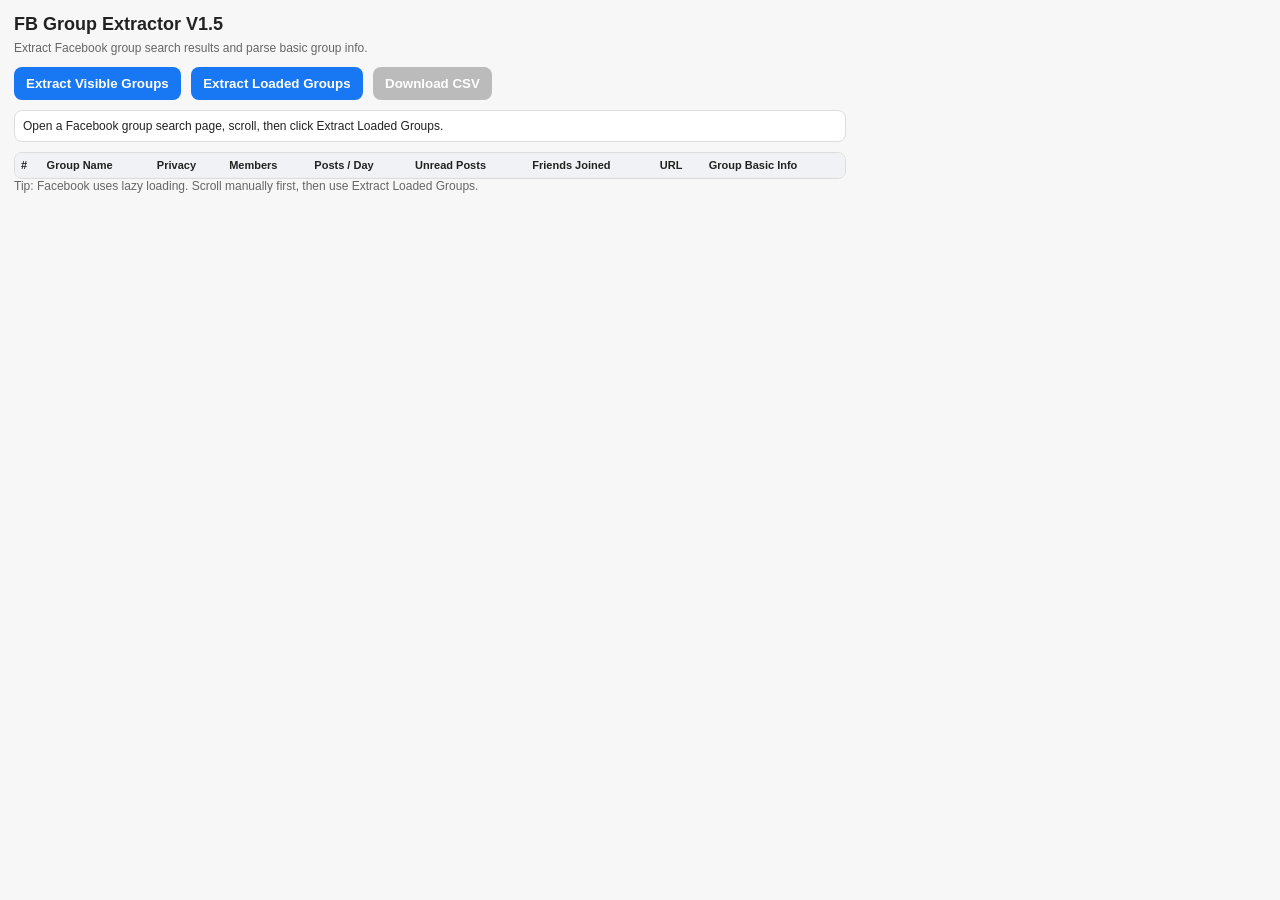
<file: facebook-group-extractor V1.5/popup.html>
<!doctype html>
<html>
  <head>
    <meta charset="UTF-8" />
    <title>FB Group Extractor</title>
    <link rel="stylesheet" href="popup.css" />
  </head>
  <body>
    <div class="app">
      <h1>FB Group Extractor V1.5</h1>
      <p class="desc">Extract Facebook group search results and parse basic group info.</p>

      <button id="extractVisibleBtn">Extract Visible Groups</button>
      <button id="extractLoadedBtn">Extract Loaded Groups</button>
      <button id="downloadBtn" disabled>Download CSV</button>

      <div id="status" class="status">Open a Facebook group search page, scroll, then click Extract Loaded Groups.</div>

      <div class="preview-wrap">
        <table id="previewTable">
          <thead>
            <tr>
              <th>#</th>
              <th>Group Name</th>
              <th>Privacy</th>
              <th>Members</th>
              <th>Posts / Day</th>
              <th>Unread Posts</th>
              <th>Friends Joined</th>
              <th>URL</th>
              <th>Group Basic Info</th>
            </tr>
          </thead>
          <tbody></tbody>
        </table>
      </div>

      <p class="hint">
        Tip: Facebook uses lazy loading. Scroll manually first, then use Extract Loaded Groups.
      </p>
    </div>

    <script src="popup.js"></script>
  </body>
</html>
</file>
<file: facebook-group-extractor V1.5/popup.css>
body {
  width: 860px;
  max-height: 620px;
  margin: 0;
  font-family: Arial, sans-serif;
  background: #f7f7f8;
  color: #222;
}

.app {
  padding: 14px;
}

h1 {
  font-size: 18px;
  margin: 0 0 6px;
}

.desc, .hint {
  font-size: 12px;
  color: #666;
  margin: 0 0 12px;
}

button {
  border: 0;
  border-radius: 8px;
  padding: 9px 12px;
  margin: 0 6px 10px 0;
  cursor: pointer;
  background: #1877f2;
  color: white;
  font-weight: 600;
}

button:disabled {
  background: #bbb;
  cursor: not-allowed;
}

.status {
  background: #fff;
  border: 1px solid #ddd;
  padding: 8px;
  border-radius: 8px;
  margin-bottom: 10px;
  font-size: 12px;
}

.preview-wrap {
  background: white;
  border: 1px solid #ddd;
  border-radius: 8px;
  max-height: 430px;
  overflow: auto;
}

table {
  border-collapse: collapse;
  width: 100%;
  font-size: 11px;
}

th, td {
  border-bottom: 1px solid #eee;
  padding: 6px;
  text-align: left;
  vertical-align: top;
}

th {
  position: sticky;
  top: 0;
  background: #f0f2f5;
  z-index: 1;
}

td.url {
  max-width: 180px;
  word-break: break-all;
}

td.text {
  max-width: 260px;
  word-break: break-word;
}
</file>
